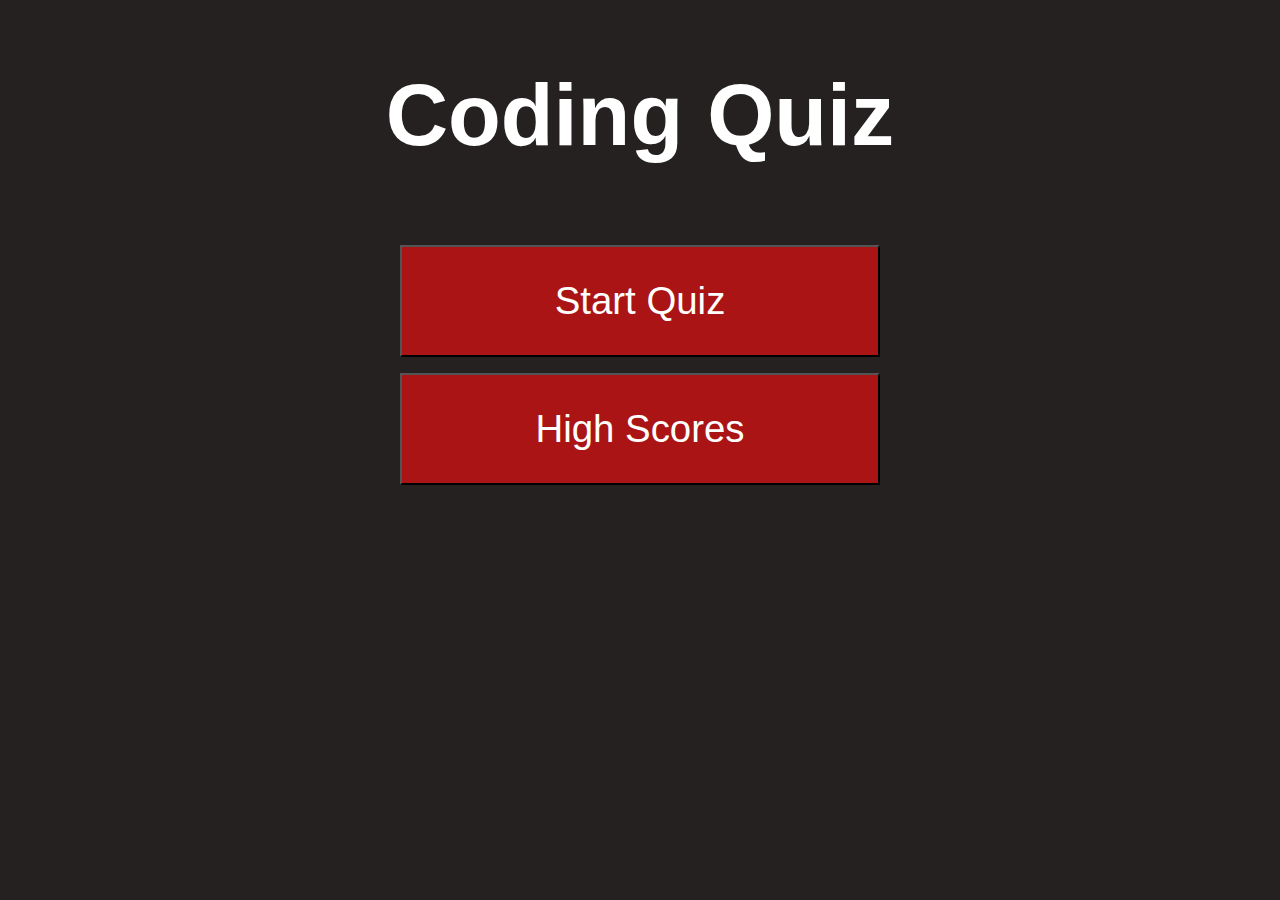
<file: index.html>
<!DOCTYPE html>
<html lang="en">
<head>
    <meta charset="UTF-8">
    <meta name="viewport" content="width=device-width, initial-scale=1.0">
    <title>Quiz</title>
    <link rel="stylesheet" href="./assets/css/style.css">
</head>
<body>
    <main id="mainEl">
        <h1>Coding Quiz</h1>
        <div class="container"></div>
        <div id="home" class="flex-column flex-center">
            <button href="/game.html" class="btn" id="startbtn">Start Quiz</button>
            <button href="/scores.html" class="btn" id="scorebtn">High Scores</button>
        </div>
    </main>
    <script src="script.js"></script>
</body>
</html>
</file>
<file: assets/css/style.css>
body {
    background-color:rgb(37, 33, 33);
    font-family: 'Segoe UI', Tahoma, Geneva, Verdana, sans-serif;
    text-align: center;
    background-size: cover;
    background-repeat: no-repeat;
    background-attachment: fixed;
    height: 120%;
    display: flex;
    align-items: center;
    justify-content: center;
    font-size: 20px;
}

h1 {
    font-size: 5.4rem;
    color: white;
    margin-bottom: 5rem;
}

.flex-column {
    display: flex;
    flex-direction: column;
}

.flex-center {
    justify-content: center;
    align-items: center;
}

.btn {
    font-size: 2.4rem;
    padding: 2rem 0;
    background:rgb(170, 20, 20);
    font: bold;
    width: 30rem;
    text-align: center;
    margin-bottom: 1rem;
    color:#fff;
}

.btn:hover {
    cursor: pointer;
    box-shadow: 0 0.4rem 1.4rem 0 rgba(255, 0, 0, 0.411);
}
</file>
